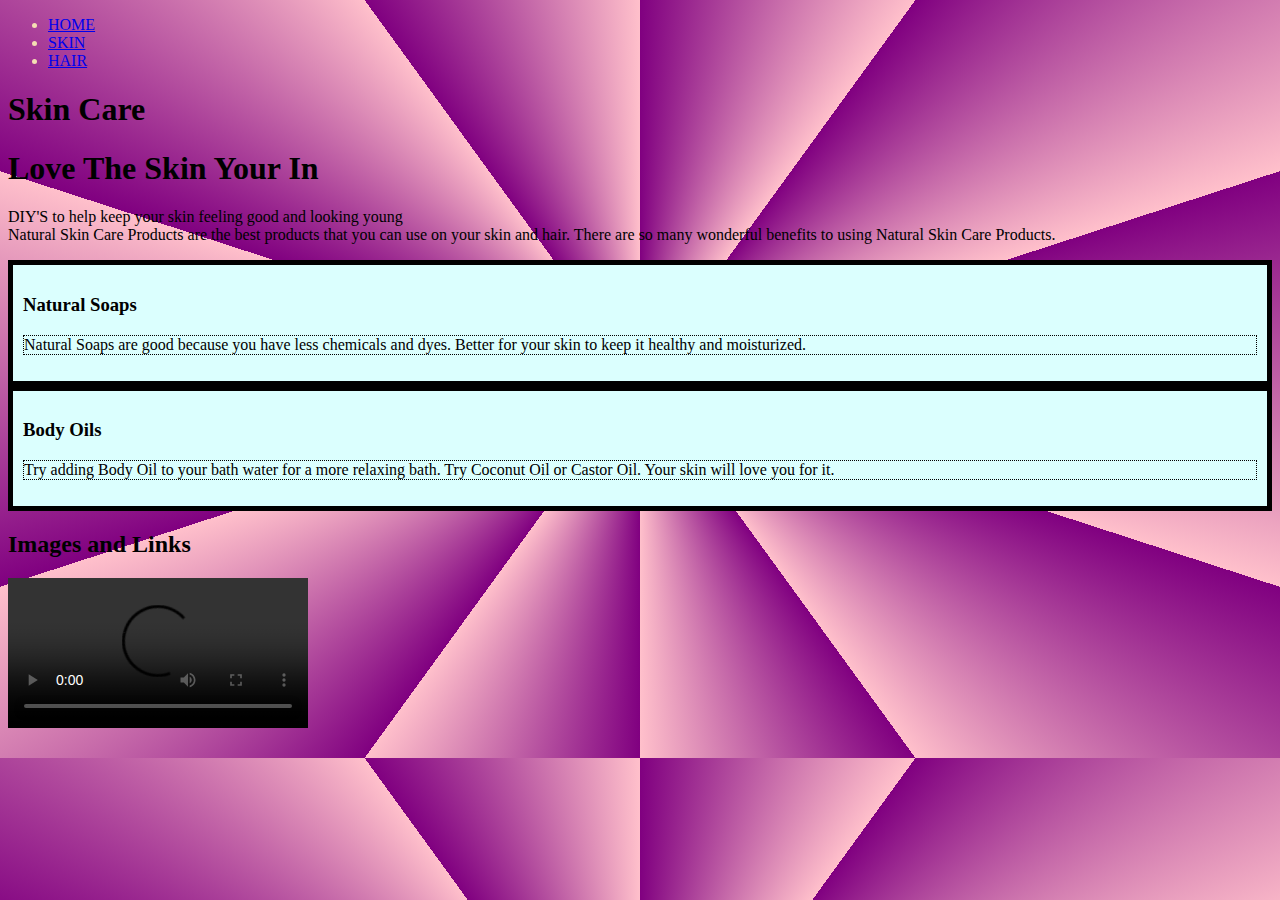
<file: index.html>
<!DOCTYPE html>
<html lang="en">

<head>
    <meta charset="UTF-8">
    <meta name="viewport" content="width=device-width, initial-scale=1.0">
    <title>Natural Skin Care </title>
    <link rel="stylesheet" href="styles.css">

    <ul>
        <li><a href="index.html">HOME</a></li>
        <li><a href="second.html">SKIN</a></li>
        <li><a href="third.html">HAIR</a></li>
</ul>


</head>

<body>
    <Body>
        

    <h1>Skin Care</h1>
    <h1>Love The Skin Your In</h1>

    <p> DIY'S to help keep your skin feeling good and looking young <br />
        
        Natural Skin Care Products are the best products that you can use on your skin and hair.
        There are so many wonderful benefits to using Natural Skin Care Products.
    </p>
    

    <section>
        <h3> Natural Soaps</h3>
        <p>Natural Soaps are good because you have less chemicals and dyes. Better for your skin to keep it healthy and moisturized.

        </p>
    </section>

    <section>
        <h3>Body Oils</h3>
        <p>Try adding Body Oil to your bath water for a more relaxing bath. Try Coconut Oil or Castor Oil. Your skin will love you for it.</p>
    </section>

    <h2>Images and Links</h2>
    <video controls> <source src="https://www.tiktok.com/@lavished_penguin/video/7183449855262690606" type="tiktok/video"/></video>
    <br /><br />
<a href="https://www.treehugger.com/how-to-go-green-natural-skin-care-4858042"></a>

</body>

</html>
</file>
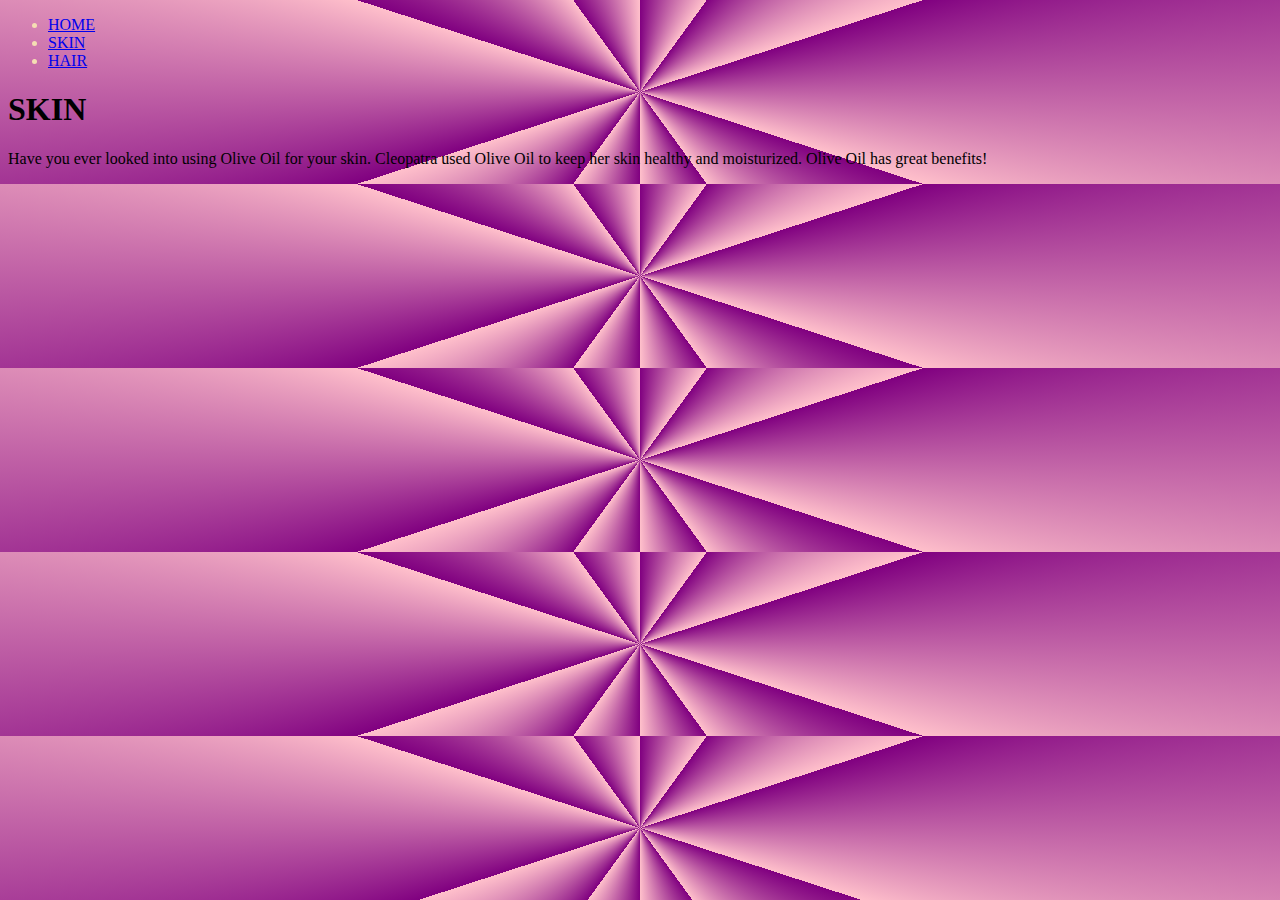
<file: second.html>
<!DOCTYPE html>
<html lang="en">
    <meta name="viewport" content="width=device-width, initial-scale=1.0">
    <title>Natural Skin Care </title>
    <link rel="stylesheet" href="styles.css">
    <ul>
        <li><a href="index.html">HOME</a></li>
        <li><a href="second.html">SKIN</a></li>
        <li><a href="third.html">HAIR</a></li>
</ul>

<body>

<h1>SKIN</h1>
<p>Have you ever looked into using Olive Oil for your skin. Cleopatra used Olive Oil to keep her skin healthy and moisturized.
    Olive Oil has great benefits!
</p>

</body>
</html>
</file>
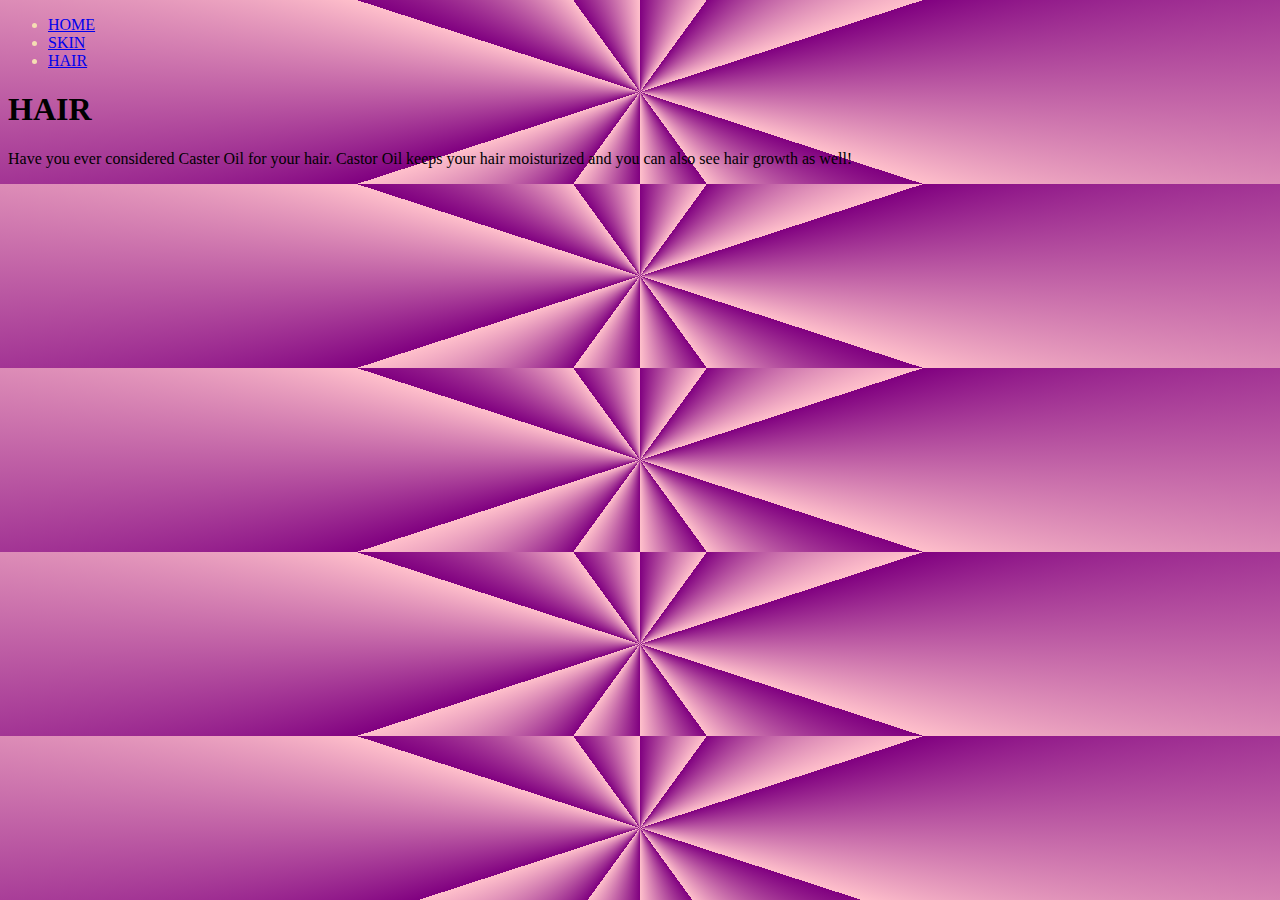
<file: third.html>
<!DOCTYPE html>
<html>
<meta charset="UTF-8">
    <meta name="viewport" content="width=device-width, initial-scale=1.0">
    <title>Natural Skin Care </title>
    <link rel="stylesheet" href="styles.css">

    <ul>
        <li><a href="index.html">HOME</a></li>
        <li><a href="second.html">SKIN</a></li>
        <li><a href="third.html">HAIR</a></li>
    </ul>
<body>

<h1>HAIR</h1>
<p>Have you ever considered Caster Oil for your hair. Castor Oil keeps your hair moisturized and you can also see 
    hair growth as well!
</p>

</body>
</html>
</file>
<file: styles.css>
body { 
    display:block
    background-image="https://unsplash.com/@vivalunastudios?utm_content=creditCopyText&utm_medium=referral&utm_source=unsplash"Viva Luna Studio href="https://unsplash.com/photos/white-and-black-plastic-bottle-beside-white-heart-shaped-ornament-KiQt6CC0BvY?utm_content=creditCopyText&utm_medium=referral&utm_source=unsplash"Unsplash;
    background-image: repeating-conic-gradient(purple 10%, pink 20%); 

}
ul {
    color: wheat;
}

head {
    color: white;
    font-size: 2em;
}

section {
    border: 5px solid black;
    padding: 10px;
    background-color: #dbfffe;
    ;
}

section p {
    color: black;
}

section>p {
    border: 1px dotted black;
}
    
    .video-container {
        width: 50%;
        max-width: 500px;
        margin: auto;
        box-shadow: 0 4px 8px rgba (0, 0, 0,
            0.2);
        border-radius: 
        5px overflowauto;


    video {
        width: 50% height;  
        display: block;
    }}
</file>
